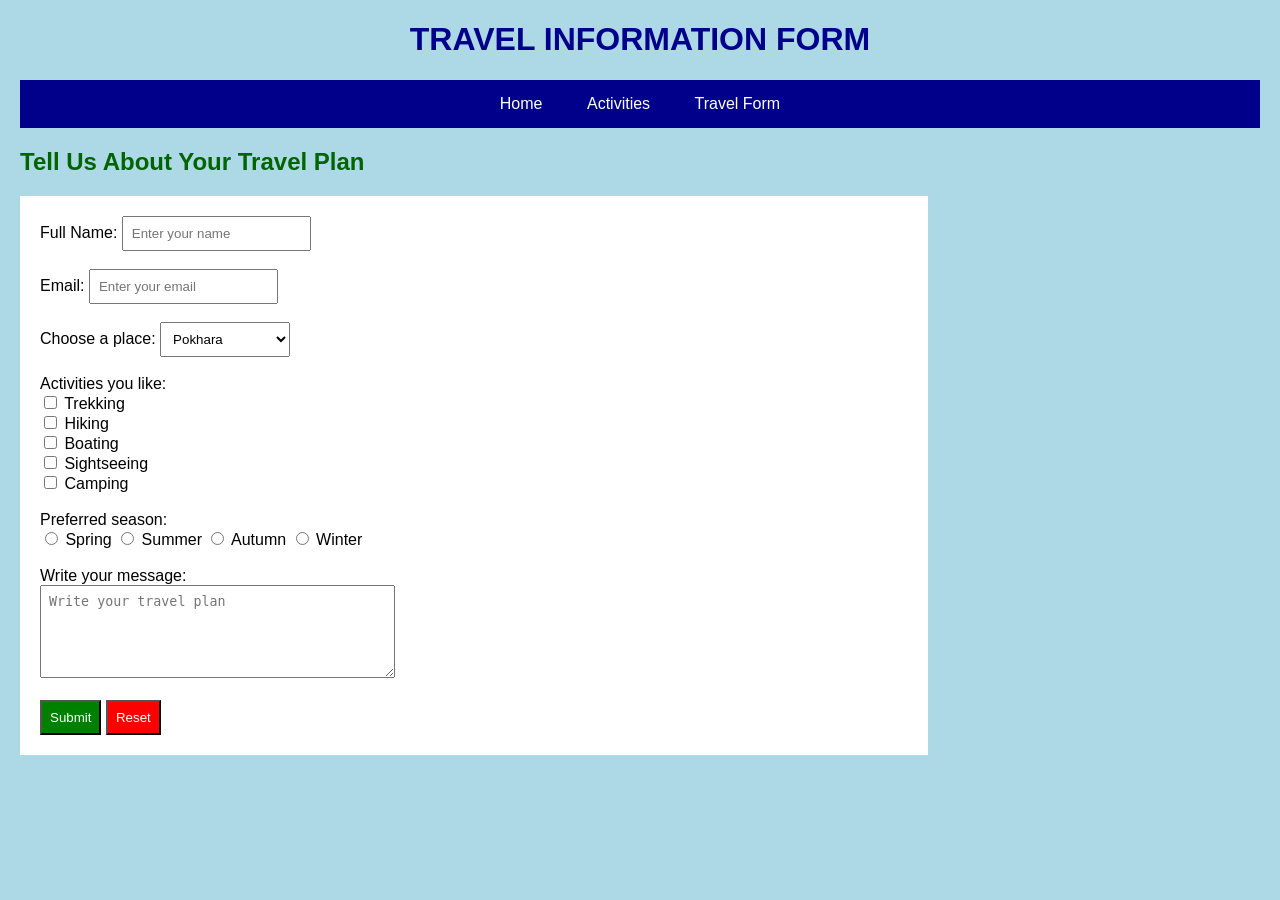
<file: form.html>
<!DOCTYPE html>
<html>
<head>
    <title>Travel Form</title>
    <link rel="stylesheet" href="style.css">
</head>

<body>

    <h1>TRAVEL INFORMATION FORM</h1>

    <div class="menu">
        <a href="index.html">Home</a>
        <a href="activities.html">Activities</a>
        <a href="form.html">Travel Form</a>
    </div>

    <h2>Tell Us About Your Travel Plan</h2>

    <form>

        <label>Full Name:</label>
        <input type="text" placeholder="Enter your name">

        <br><br>

        <label>Email:</label>
        <input type="email" placeholder="Enter your email">

        <br><br>

        <label>Choose a place:</label>

        <select>
            <option>Pokhara</option>
            <option>Kathmandu</option>
            <option>Chitwan</option>
            <option>Lumbini</option>
            <option>Rara</option>
            <option>Everest Region</option>
        </select>

        <br><br>

        <label>Activities you like:</label>

        <br>

        <input type="checkbox"> Trekking
        <br>
        <input type="checkbox"> Hiking
        <br>
        <input type="checkbox"> Boating
        <br>
        <input type="checkbox"> Sightseeing
        <br>
        <input type="checkbox"> Camping

        <br><br>

        <label>Preferred season:</label>

        <br>

        <input type="radio" name="season"> Spring
        <input type="radio" name="season"> Summer
        <input type="radio" name="season"> Autumn
        <input type="radio" name="season"> Winter

        <br><br>

        <label>Write your message:</label>

        <br>

        <textarea rows="5" cols="40"
                  placeholder="Write your travel plan"></textarea>

        <br><br>

        <input type="submit" value="Submit">
        <input type="reset" value="Reset">

    </form>

</body>
</html>
</file>
<file: style.css>
body {
    font-family: Arial;
    background-color: lightblue;
    margin: 20px;
}

h1 {
    text-align: center;
    color: darkblue;
}

h2 {
    color: darkgreen;
}

.menu {
    background-color: darkblue;
    padding: 15px;
    text-align: center;
}

.menu a {
    color: white;
    text-decoration: none;
    margin: 20px;
}

.menu a:hover {
    color: yellow;
}

p {
    font-size: 18px;
}

img {
    border: 3px solid darkblue;
    border-radius: 10px;
    margin: 10px;
}

table {
    width: 80%;
    border-collapse: collapse;
    background-color: white;
}

th, td {
    border: 2px solid black;
    padding: 10px;
}

th {
    background-color: darkblue;
    color: white;
}

form {
    background-color: white;
    padding: 20px;
    width: 70%;
}

input, select, textarea {
    padding: 8px;
}

input[type="submit"] {
    background-color: green;
    color: white;
}

input[type="reset"] {
    background-color: red;
    color: white;
}

.footer {
    text-align: center;
}
</file>
